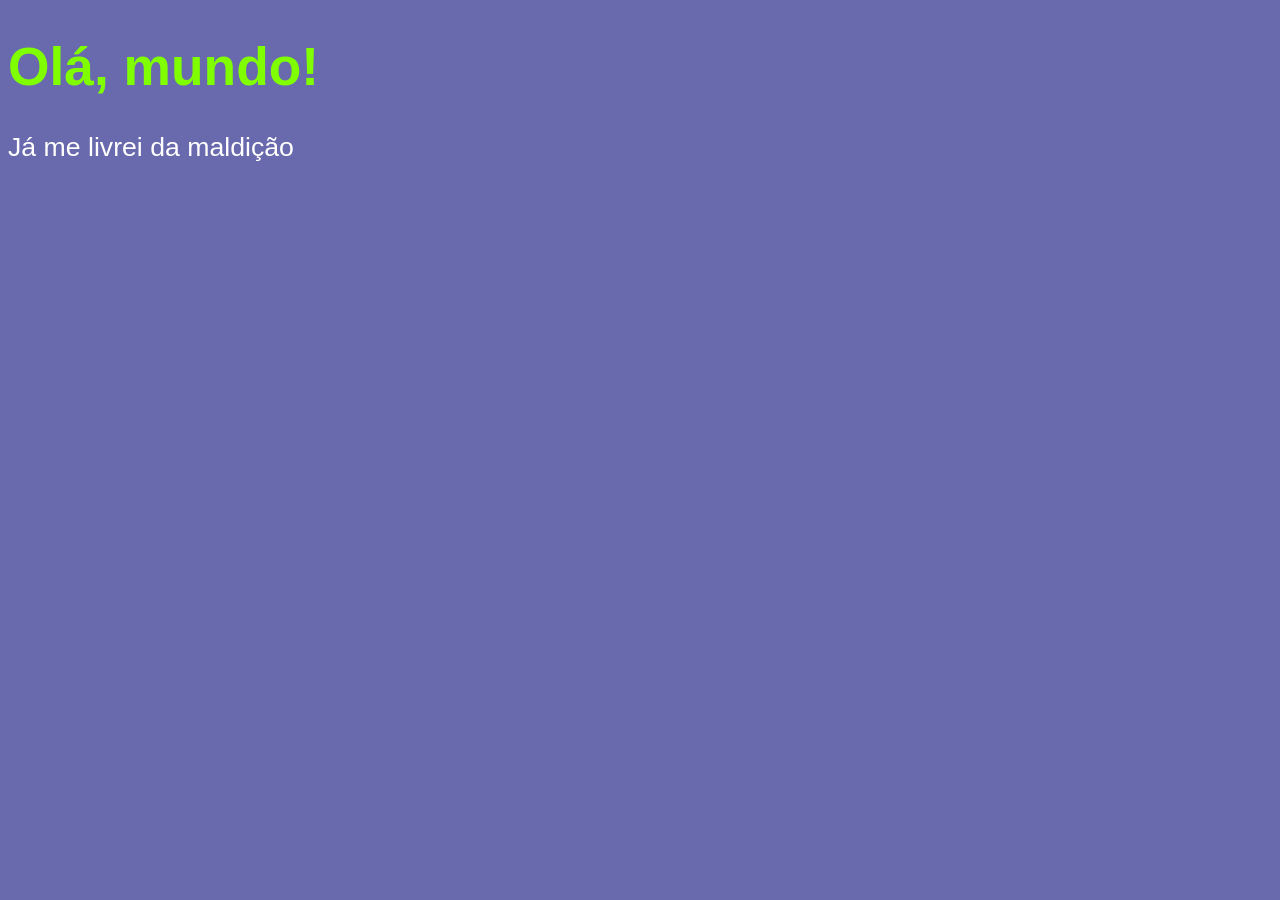
<file: aula04/index.html>
<!DOCTYPE html>
<html lang="pt-br">
<head>
    <meta charset="UTF-8">
    <meta name="viewport" content="width=device-width, initial-scale=1.0">
    <title>Meu primeiro programa...</title>
    <style>
        body {
            background-color: rgb(105, 105, 173);   
            color: white;
            font: normal 20pt Arial
        }
        h1 {
            color: chartreuse;
        }
    </style>
</head>
<body>
    <h1>Olá, mundo!</h1>
    <p>Já me livrei da maldição</p>
    <script>
        window.alert('Minha primeira mensagem!')
        window.confirm('Está gostando de JavaScript?')
        window.prompt('Qual é seu nome?')
    </script>
</body>
</html>
</file>
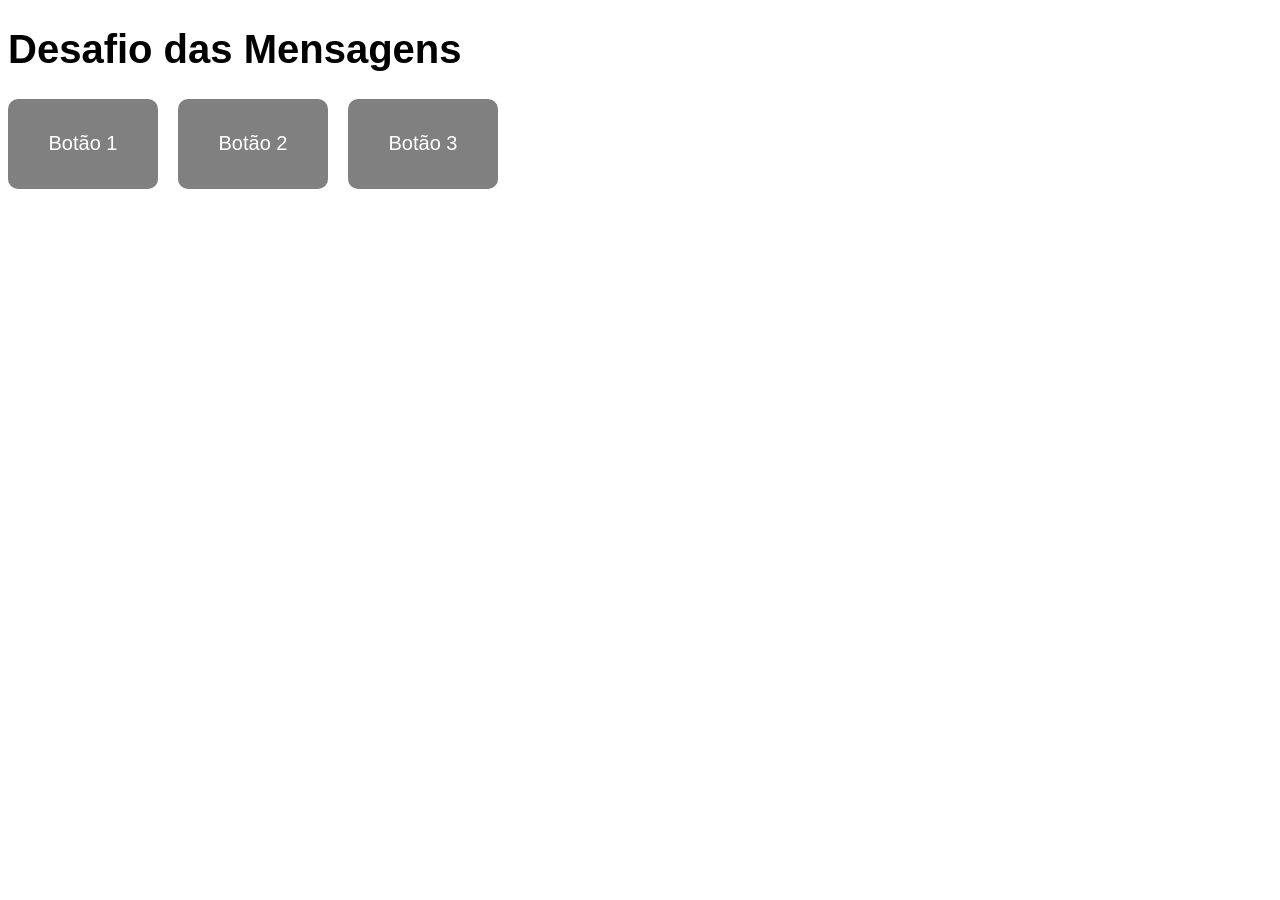
<file: Desafios/d001/index.html>
<!DOCTYPE html>
<html lang="pt-br">
<head>
    <meta charset="UTF-8">
    <meta name="viewport" content="width=device-width, initial-scale=1.0">
    <title>Mensagens</title>
    <link rel="stylesheet" href="style.css">
    <script src="botao.js"></script>
</head>
<body>
    <h1>Desafio das Mensagens</h1>
    <section>
        <div id="b1" onclick="clicar1()">
            <p>Botão 1</p>
        </div>
        <div id="b2" onclick="clicar2()">
            <p>Botão 2</p>
        </div>
        <div id="b3" onclick="clicar3()">
            <p>Botão 3</p>
        </div>
    </section>
</body>
</html>
</file>
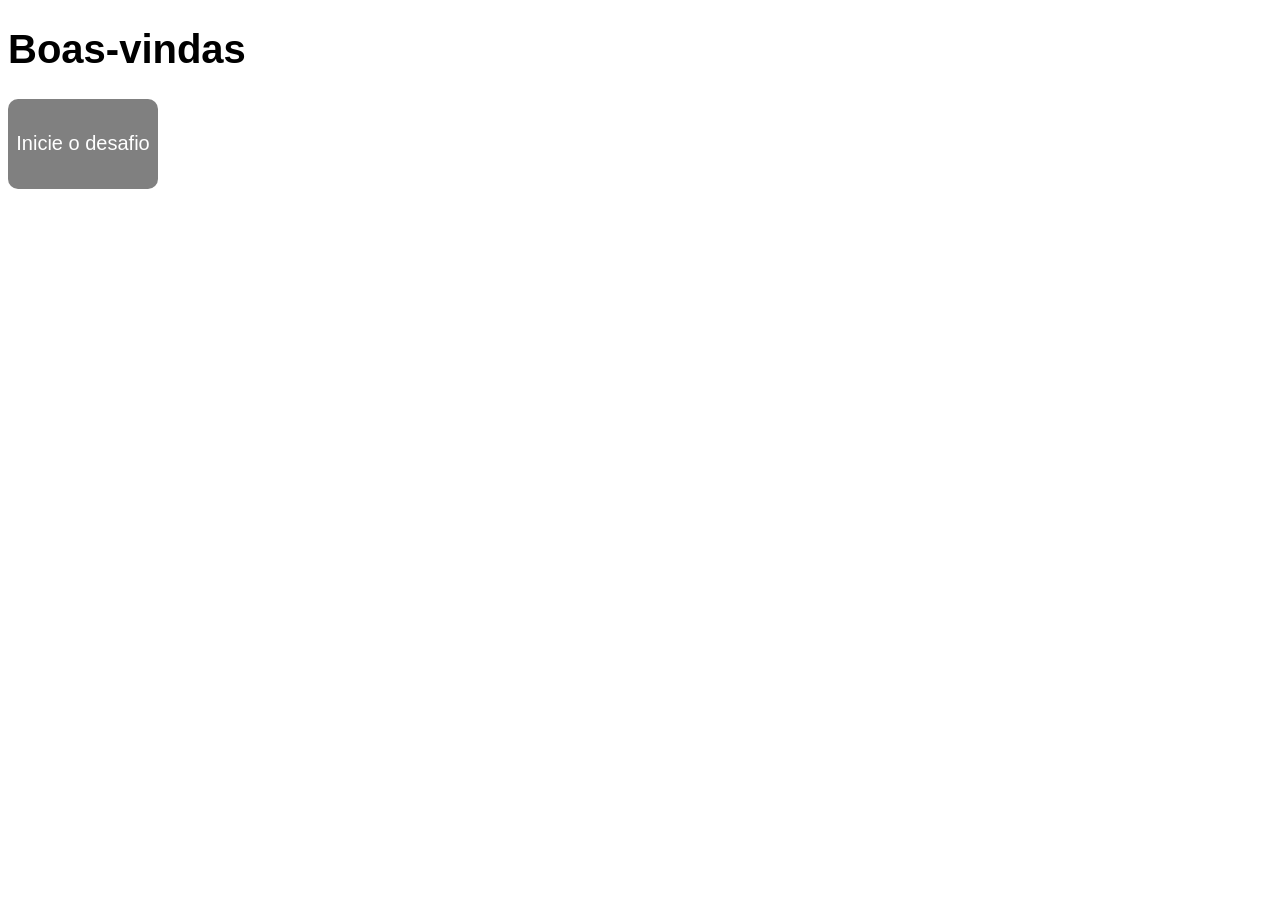
<file: Desafios/d002/index.html>
<!DOCTYPE html>
<html lang="pt-br">
<head>
    <meta charset="UTF-8">
    <meta name="viewport" content="width=device-width, initial-scale=1.0">
    <title>Desafio boas-vindas</title>
    <link rel="stylesheet" href="style.css">
    <script src="bemvindo.js" defer></script>
</head>
<body>
    <h1>Boas-vindas</h1>
    <div id="clicaae">
        <p>Inicie o desafio</p>
    </div>
</body>
</html>
</file>
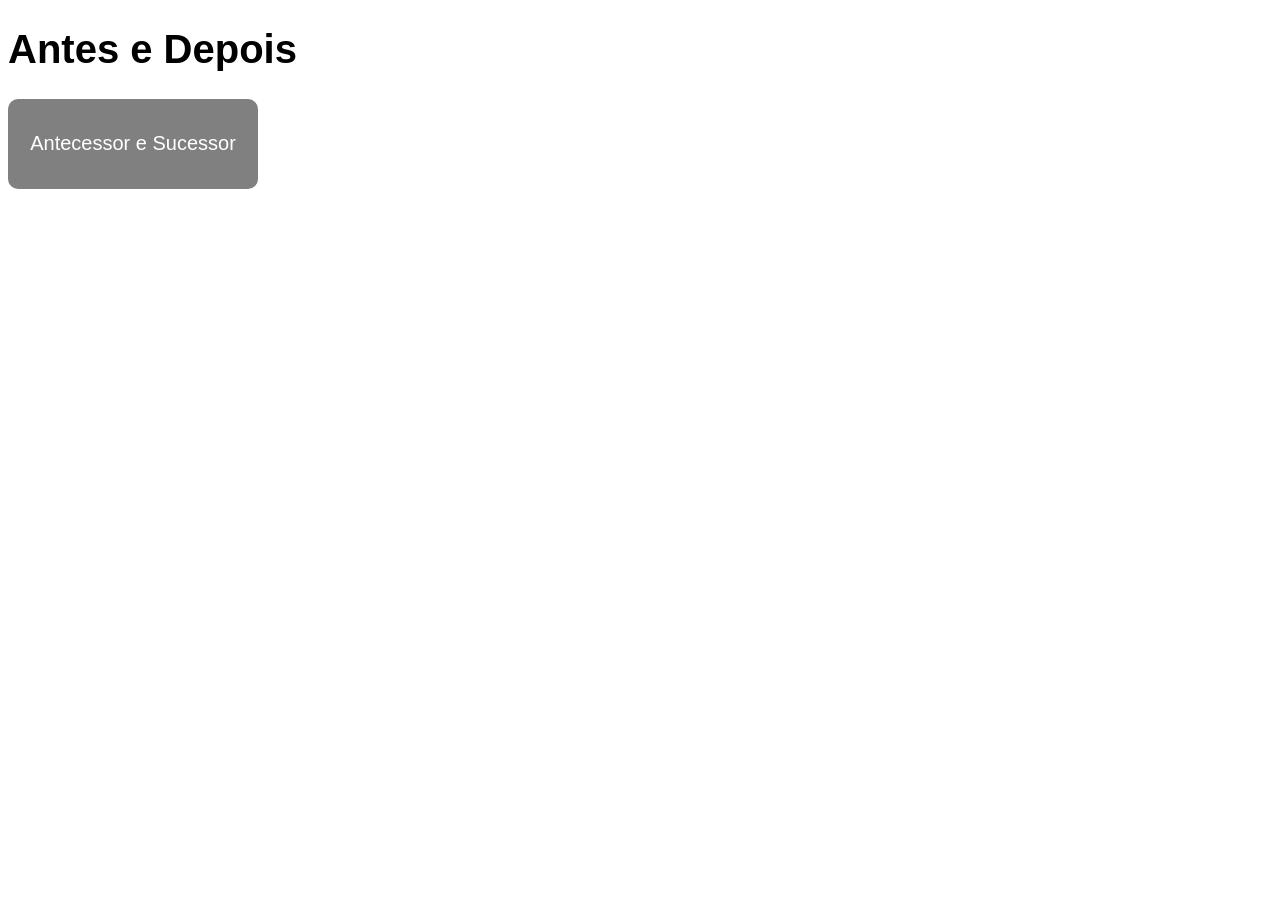
<file: Desafios/d003/index.html>
<!DOCTYPE html>
<html lang="pt-br">
<head>
    <meta charset="UTF-8">
    <meta name="viewport" content="width=device-width, initial-scale=1.0">
    <title>Antes e Depois</title>
    <link rel="stylesheet" href="style.css">
    <script src="main.js" defer></script>
</head>
<body>
    <h1>Antes e Depois</h1>
    <div id="clicaai">
        <p>Antecessor e Sucessor</p>
    </div>
</body>
</html>
</file>
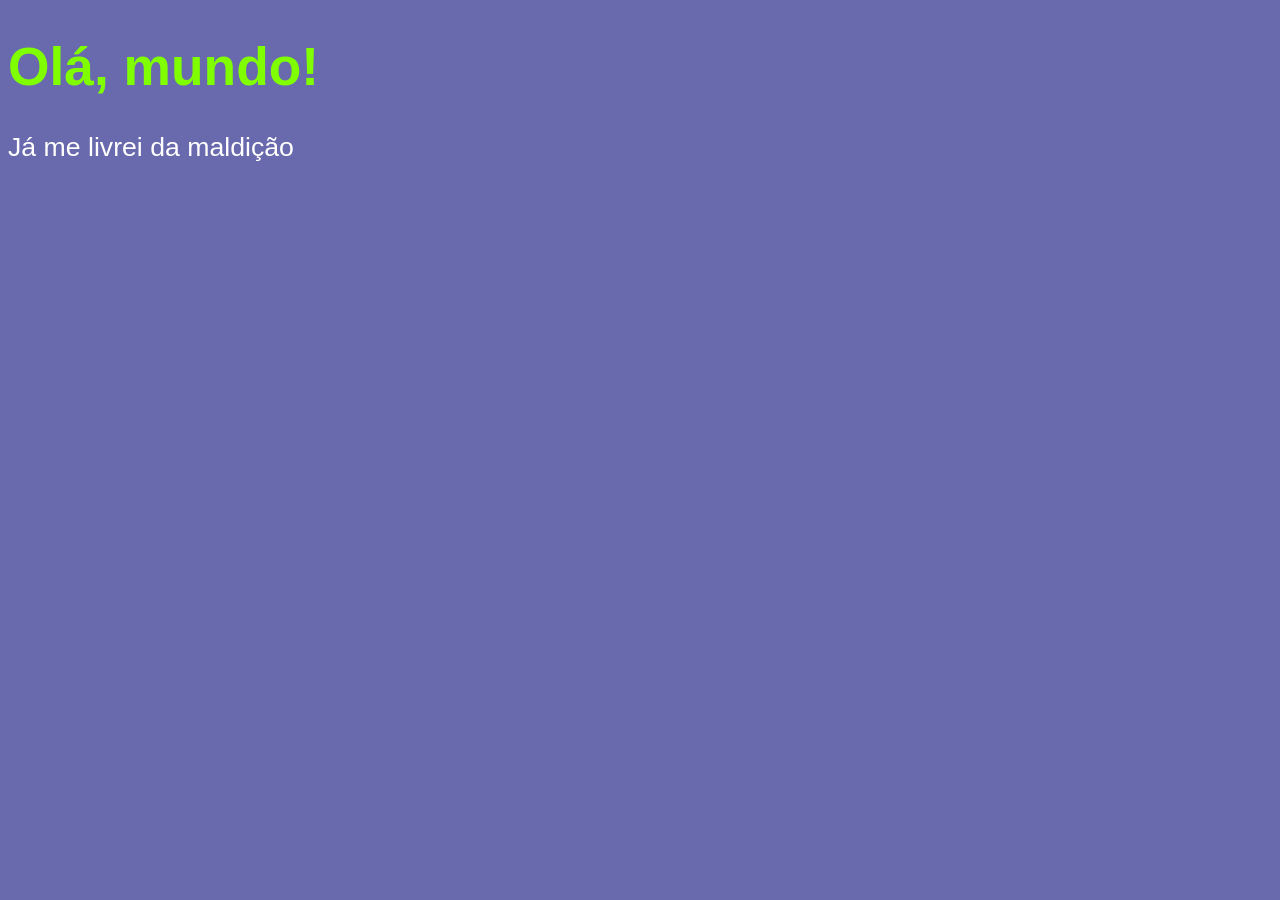
<file: aula06/ex002.html>
<!DOCTYPE html>
<html lang="pt-br">
<head>
    <meta charset="UTF-8">
    <meta name="viewport" content="width=device-width, initial-scale=1.0">
    <title>Meu primeiro programa...</title>
    <style>
        body {
            background-color: rgb(105, 105, 173);   
            color: white;
            font: normal 20pt Arial
        }
        h1 {
            color: chartreuse;
        }
    </style>
</head>
<body>
    <h1>Olá, mundo!</h1>
    <p>Já me livrei da maldição</p>
    <script>
        var nome = window.prompt('Qual é seu nome?') // vai perguntar seu nome...
        window.alert('É um grande prazer te conhecer, ' + nome + '!')
    </script>
</body>
</html>
</file>
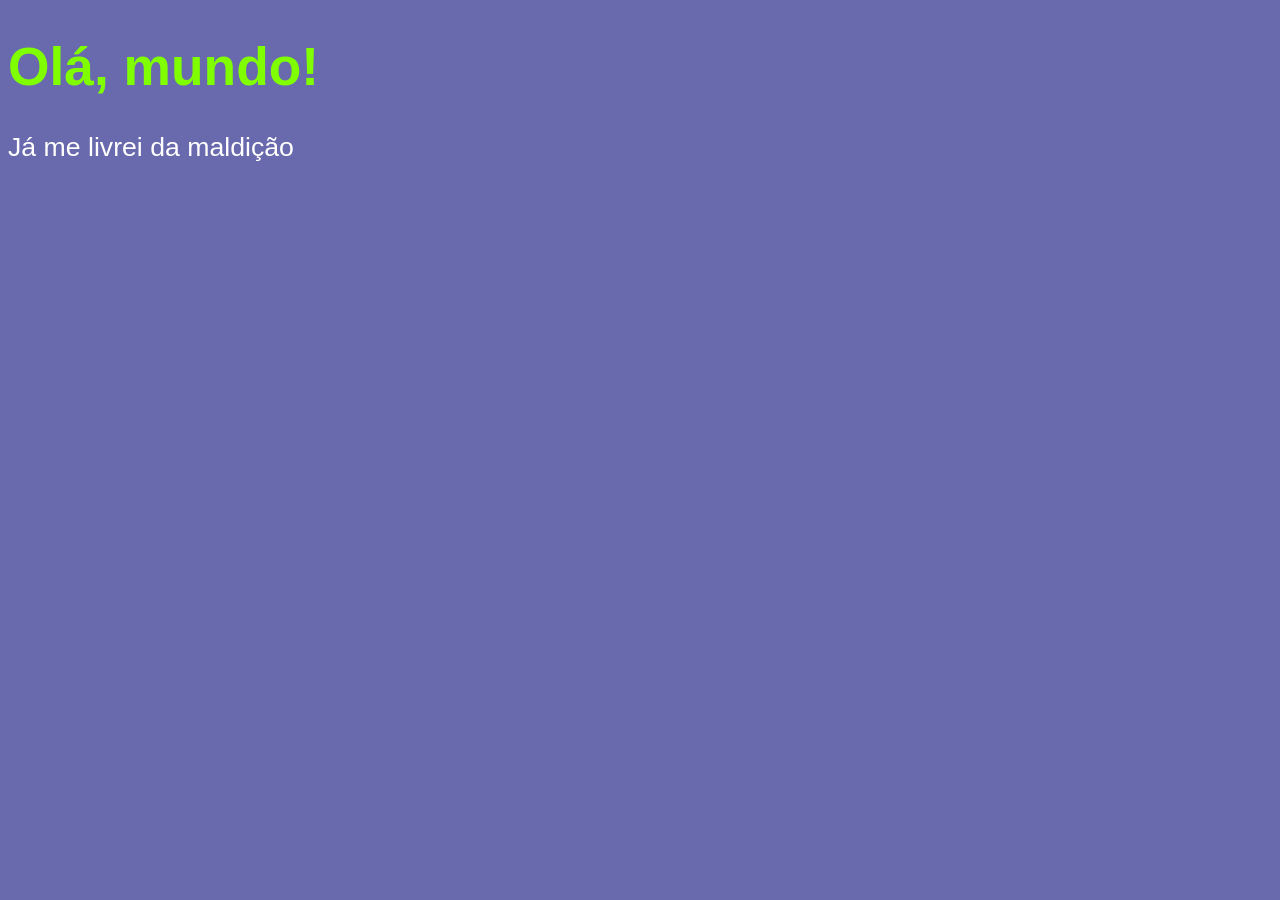
<file: aula06/ex003.html>
<!DOCTYPE html>
<html lang="pt-br">
<head>
    <meta charset="UTF-8">
    <meta name="viewport" content="width=device-width, initial-scale=1.0">
    <title>Meu primeiro programa...</title>
    <style>
        body {
            background-color: rgb(105, 105, 173);   
            color: white;
            font: normal 20pt Arial
        }
        h1 {
            color: chartreuse;
        }
    </style>
</head>
<body>
    <h1>Olá, mundo!</h1>
    <p>Já me livrei da maldição</p>
    <script>
        var n1 = Number(window.prompt('Digite um número: '))
        var n2 = Number(window.prompt('Digite outro número'))
        var s = n1 + n2
        window.alert(`A soma entre ${n1} e ${n2} é igual a ${s}`) // Concatenação
        // (number + number) para adição
        // (string + string) para concatenação
    </script>
</body>
</html>
</file>
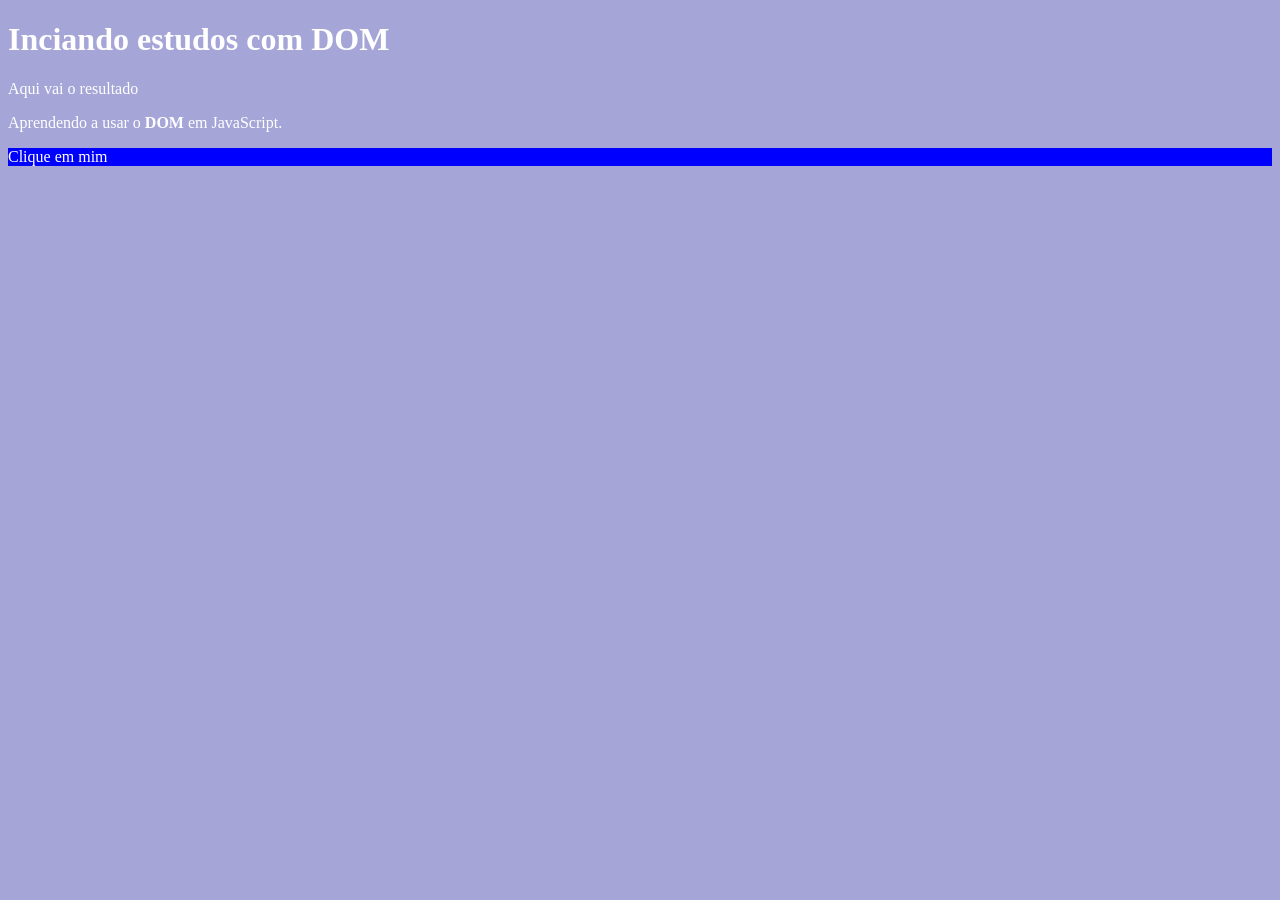
<file: aula09/ex005.html>
<!DOCTYPE html>
<html lang="pt-br">
<head>
    <meta charset="UTF-8">
    <meta name="viewport" content="width=device-width, initial-scale=1.0">
    <title>Primeiros passos com DOM</title>
    <style>
        body {
            background-color: rgba(58, 58, 170, 0.456);
            color: white;
            font-family: normal 18pt Arial;

        }
    </style>
</head>
<body>
    <h1>Inciando estudos com DOM</h1>
    <p>Aqui vai o resultado</p>
    <p>Aprendendo a usar o <strong>DOM</strong> em JavaScript.</p>
    <div id="msg">Clique em mim</div>
    <script>
        var corpo = window.document.body
        var p1 = window.document.getElementsByTagName('p')[1]
        /*
        var d = window.document.getElementById('msg')
        corpo.style.background = 'gray'
        window.document.write('Está escrito assim: ' + p1.innerText)
        p1.style.color = 'blue'
        document.write(p1.innerHTML) 
        window.alert(p1.innerText)
        d.style.background = 'green'
        d.innerText = 'Estou aguardando...'
        window,document.getElementById('msg').innerText = 'Olá'
        */
        var d = window.document.querySelector('div#msg')
        d.style.background = 'blue'

    </script>
</body>
</html>
</file>
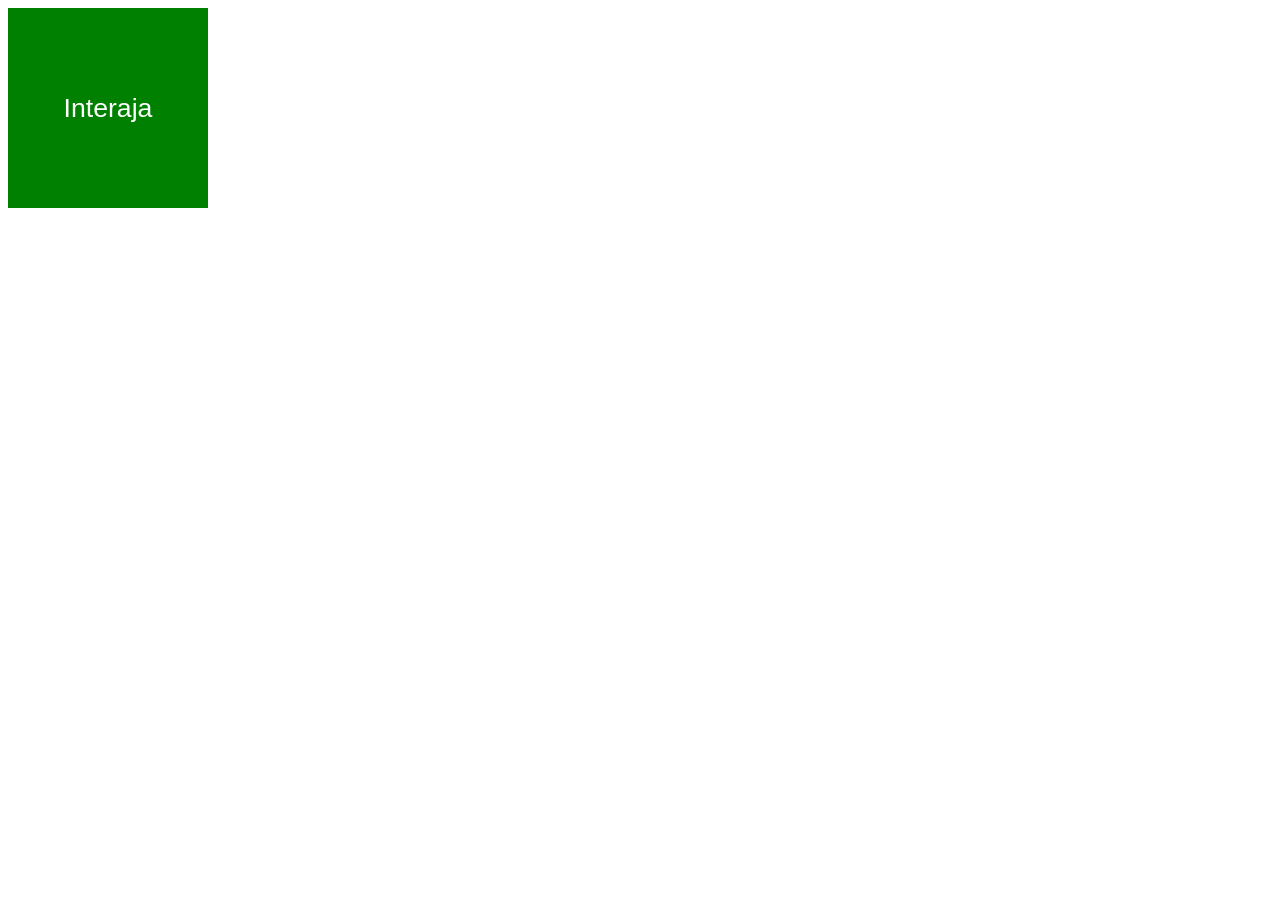
<file: aula10/ex006.html>
<!DOCTYPE html>
<html lang="pt-br">
<head>
    <meta charset="UTF-8">
    <meta name="viewport" content="width=device-width, initial-scale=1.0">
    <title>Eventos DOM</title>
    <style>
        div#area {
            font: normal 20pt Arial;
            background-color: green;
            color: white;
            width: 200px;
            height: 200px;
            line-height: 200px;
            text-align: center;
        }
    </style>
</head>
<body>
    <div id="area" onclick="clicar()" onmouseenter="entrar()" onmouseout="sair()"> 
        Interaja
    </div>

    <script>
        var a = window.document.getElementById('area')
        a.addEventListener('click', clicar)
        a.addEventListener('mouseenter', entrar)
        a.addEventListener('mouseout', sair)

        function clicar() {
            a.innerText = 'Clicou!'
            a.style.background = 'red'
        }
        function entrar() {
            a.innerText = 'Entrou!'
        }
        function sair() {
            a.innerText = 'Saiu!'  
            a.style.background = 'green'
        }
    </script>
</body>
</html>
</file>
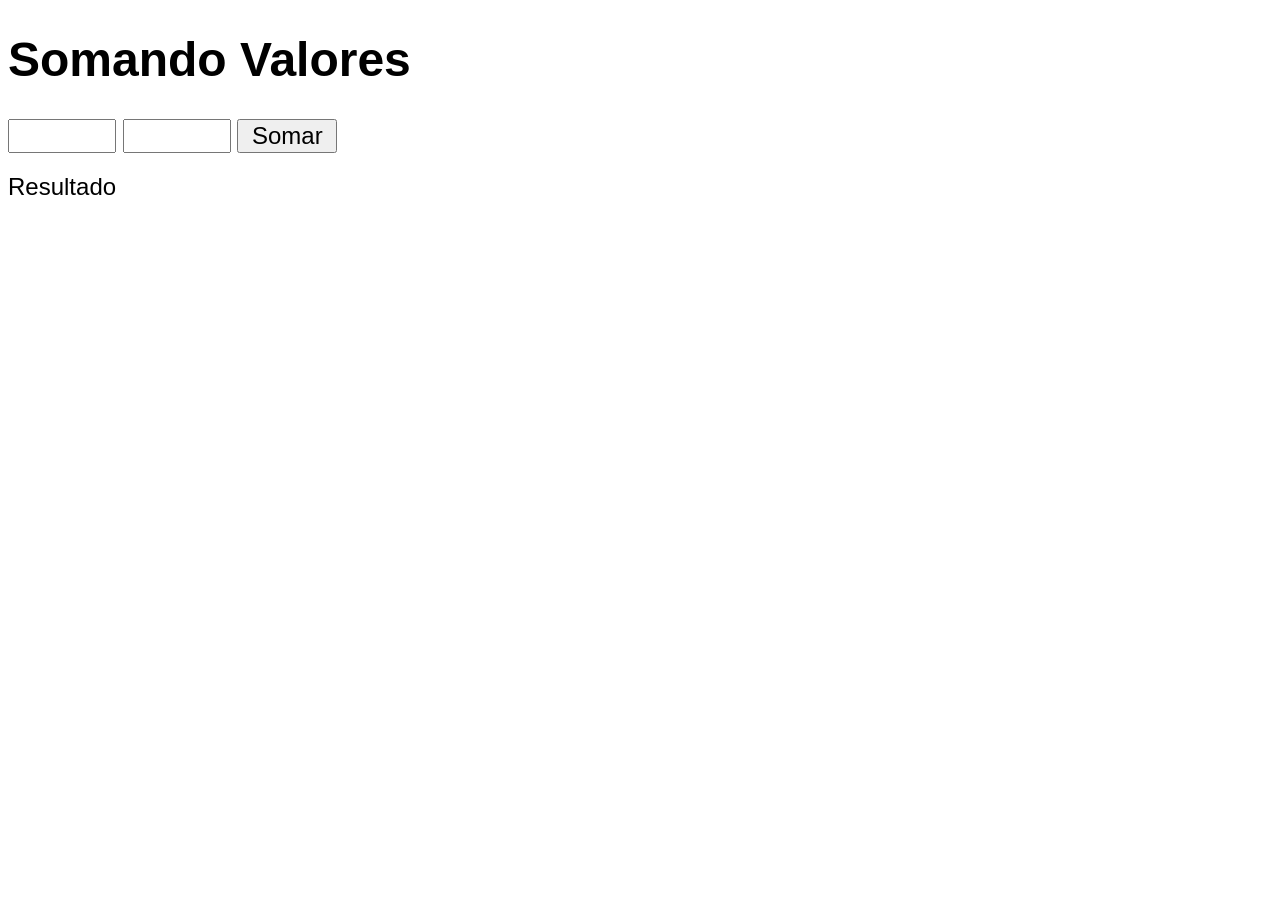
<file: aula10/ex007.html>
<!DOCTYPE html>
<html lang="pt-br">
<head>
    <meta charset="UTF-8">
    <meta name="viewport" content="width=device-width, initial-scale=1.0">
    <title>Somando Números</title>
    <style>
        body {
            font: normal 18pt Arial;
        }
        input {
            font: normal 18pt Arial;
            width: 100px;
        }
        div#res {
            margin-top: 20px;
        }
    </style>
</head>
<body>
    <h1>Somando Valores</h1>
    <input type="number" name="txtn1" id="txtn1">
    <input type="number" name="txtn2" id="txtn2">
    <input type="button" value="Somar" onclick="somar()">
    <div id="res">Resultado</div>
    <script>
        function somar() {
            var tn1 = window.document.getElementById('txtn1')
            var tn2 = window.document.querySelector('input#txtn2')
            var n1 = Number(tn1.value)
            var n2 = Number(tn2.value)
            var soma = n1 + n2
            res.innerHTML = `A soma entre ${n1} e ${n2} é igual a <strong>${soma}</strong>`
            
        }
    </script>
</body>
</html>
</file>
<file: Desafios/d001/style.css>
body {
    font: normal 20px Arial;
}

section {
    display: flex;
    gap: 20px;
}

div {
    background-color: gray;
    color: white;
    border-radius: 10px;
    width: 150px;
    height: 90px;
    display: flex;
    justify-content: center; 
    align-items: center; 
}
</file>
<file: Desafios/d002/style.css>
body {
    font: normal 20px Arial;
}

div {
    background-color: gray;
    color: white;
    border-radius: 10px;
    width: 150px;
    height: 90px;
    display: flex;
    justify-content: center; 
    align-items: center; 
}
</file>
<file: Desafios/d003/style.css>
body {
    font: normal 20px Arial;
}

div {
    background-color: gray;
    color: white;
    border-radius: 10px;
    width: 250px;
    height: 90px;
    display: flex;
    justify-content: center; 
    align-items: center; 
}
</file>
